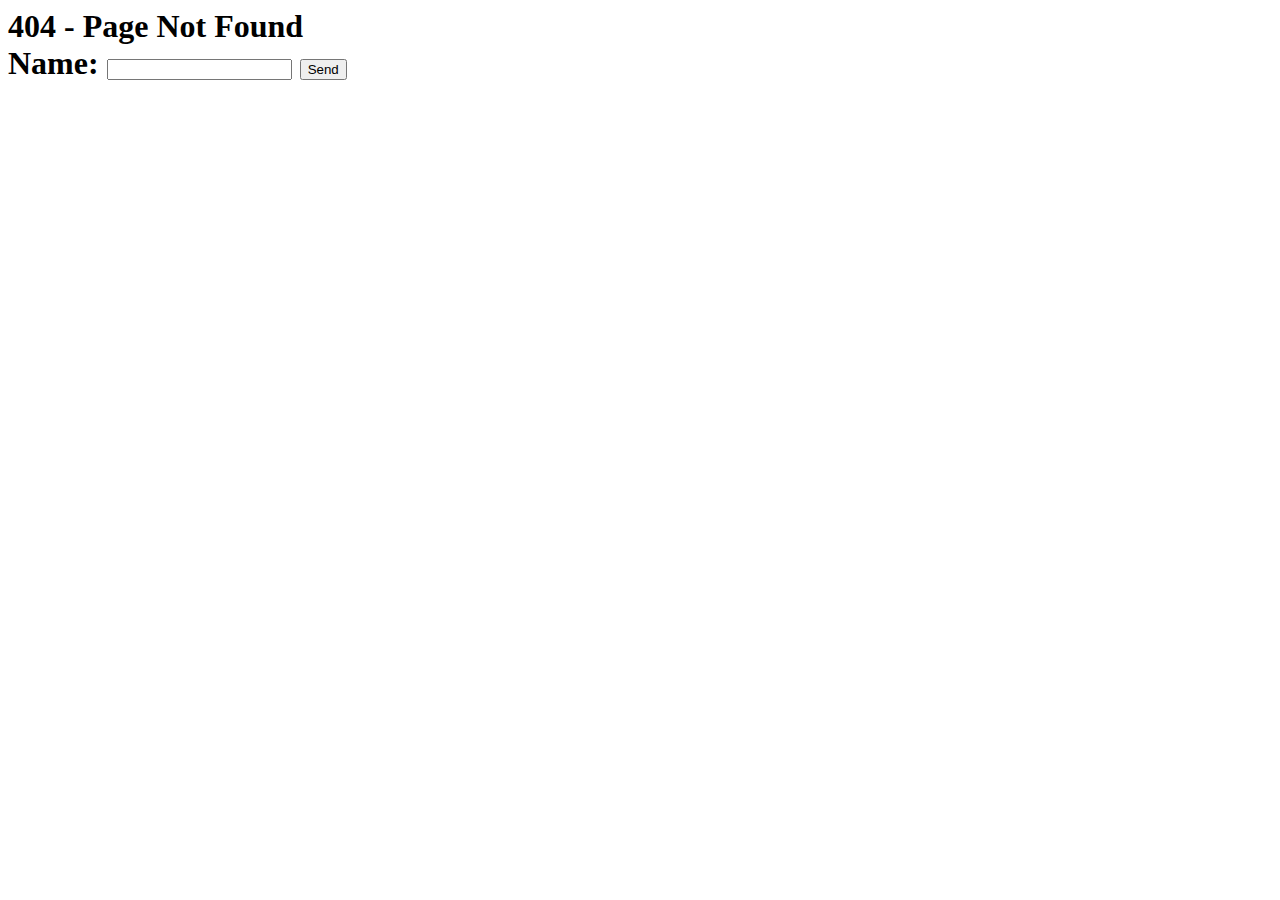
<file: php/index.html>
<html>
	<body>
		<h1>
			404 - Page Not Found
		<form action="test.php" method="POSaaT">
		Name: <input type="text" name="username">
		<input type="submit" value="Send">
		</form>

		</h1>
	</body>
</html>
</file>
